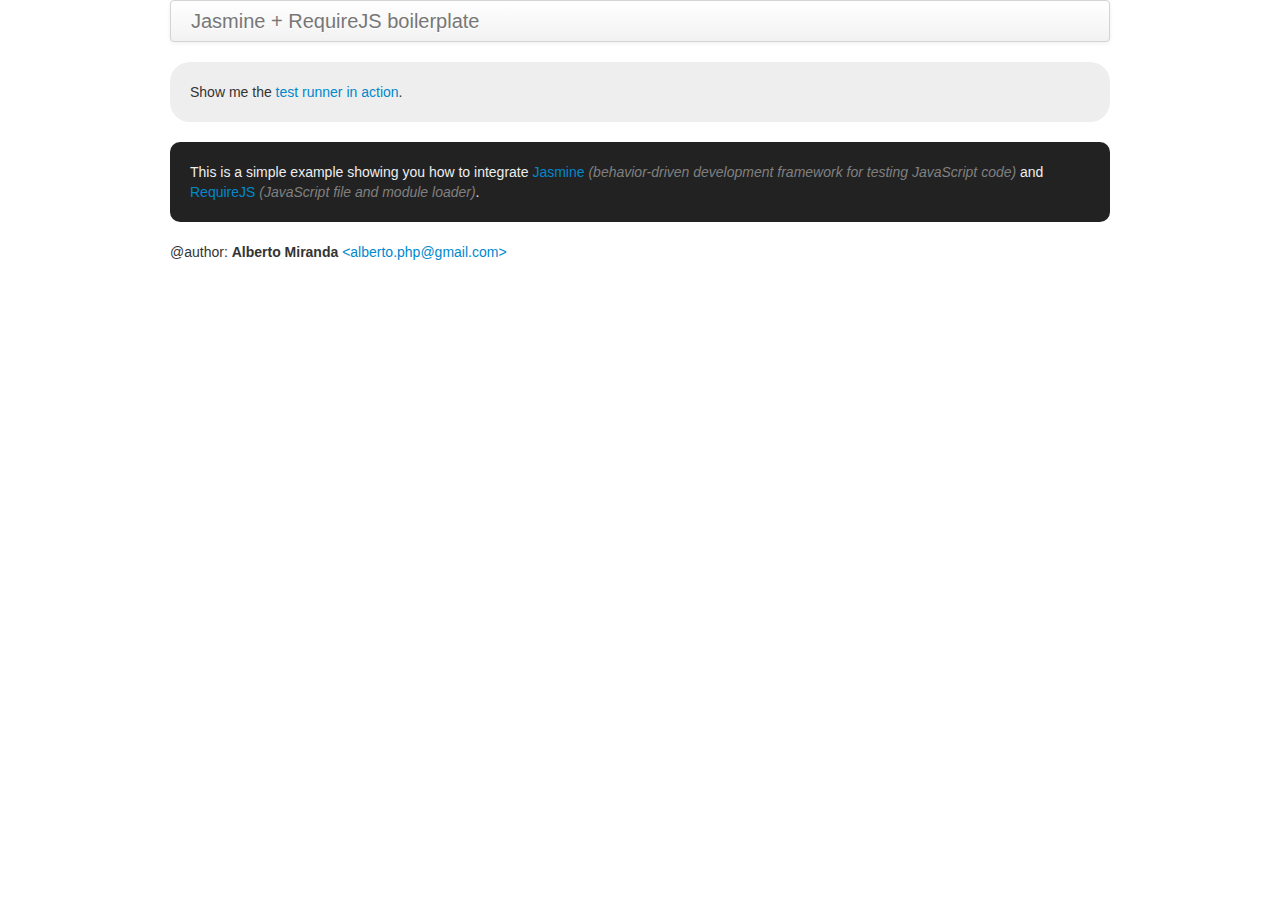
<file: JasmineWithRequireJS/Source/index.html>
<html>
    <head>
        <meta charset="utf-8" />
        <meta name="description" content="Jasmine + RequireJS boilerplate" />
        <meta name="author" content="Alberto Miranda <alberto.php@gmail.com>" />
        <title>Jasmine + RequireJS boilerplate</title>

        <!-- styles -->
        <link href="css/bootstrap.min.css" rel="stylesheet" />
        <link href="css/default.css" rel="stylesheet" />
    </head>
    <body>
        <div class="container">
            <div class="navbar">
                <div class="navbar-inner">
                    <a class="brand" href="#">Jasmine + RequireJS boilerplate</a>
                </div>
            </div>
            
            <div class="mainContainer">
                Show me the <a href="test/SpecRunner.html">test runner in action</a>.
            </div>

            <div id="description">
                This is a simple example showing you how to integrate 
                <a href="http://pivotal.github.io/jasmine">Jasmine</a>
                <em>(behavior-driven development framework for testing JavaScript code)</em> 
                and <a href="http://requirejs.org">RequireJS</a> 
                <em>(JavaScript file and module loader)</em>.
            </div>

            <footer id="info">
                <p>@author: <strong>Alberto Miranda</strong> <a href="mailto:alberto.php@gmail.com">&lt;alberto.php@gmail.com&gt;</a></p>
            </footer>
        </div>
        
        <!-- require init -->
        <script data-main="js/main" src="js/lib/require.js"></script>
    </body>
</html>
</file>
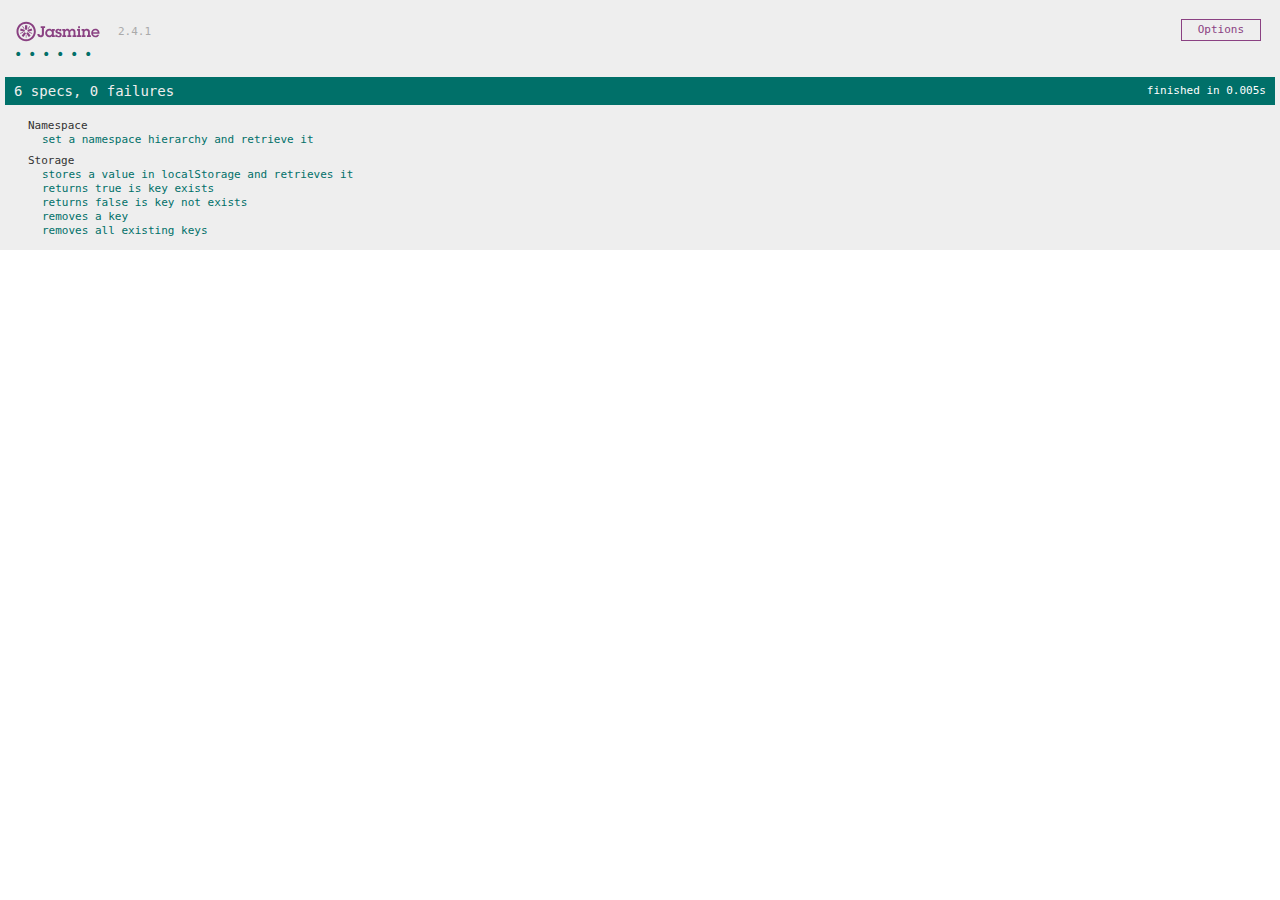
<file: JasmineWithRequireJS/UnitTest/Tests/Spec/test-runner.html>
﻿<!DOCTYPE html>
<meta http-equiv="content-type" content="text/html; charset=utf-8" />
<html>
    <head>
        <title>Jasmine Spec Runner</title>
        <link rel="shortcut icon" type="image/png" href="../../Content/jasmine/jasmine_favicon.png">
        <link rel="stylesheet" type="text/css" href="../../Content/jasmine/jasmine.css">

        <script data-main="test-runner" src="../../Scripts/require.js"></script>
    </head>
    <body>     
    </body>
</html>
</file>
<file: JasmineWithRequireJS/Source/css/default.css>
.mainContainer {
    background:#eee;
    border-radius:20px;
    padding:20px;
    overflow: auto;
    margin: 10px 0;
}

#description {
    background: #222;
    border-radius: 10px 10px 10px 10px;
    color: #eee;
    margin: 20px 0;
    padding: 20px;
    width: 900px;
}

.container {
    position: relative;
    margin: 0 auto;
}

em {
    color: gray;
}
</file>
<file: JasmineWithRequireJS/UnitTest/Content/jasmine/jasmine.css>
body { overflow-y: scroll; }

.jasmine_html-reporter { background-color: #eee; padding: 5px; margin: -8px; font-size: 11px; font-family: Monaco, "Lucida Console", monospace; line-height: 14px; color: #333; }
.jasmine_html-reporter a { text-decoration: none; }
.jasmine_html-reporter a:hover { text-decoration: underline; }
.jasmine_html-reporter p, .jasmine_html-reporter h1, .jasmine_html-reporter h2, .jasmine_html-reporter h3, .jasmine_html-reporter h4, .jasmine_html-reporter h5, .jasmine_html-reporter h6 { margin: 0; line-height: 14px; }
.jasmine_html-reporter .jasmine-banner, .jasmine_html-reporter .jasmine-symbol-summary, .jasmine_html-reporter .jasmine-summary, .jasmine_html-reporter .jasmine-result-message, .jasmine_html-reporter .jasmine-spec .jasmine-description, .jasmine_html-reporter .jasmine-spec-detail .jasmine-description, .jasmine_html-reporter .jasmine-alert .jasmine-bar, .jasmine_html-reporter .jasmine-stack-trace { padding-left: 9px; padding-right: 9px; }
.jasmine_html-reporter .jasmine-banner { position: relative; }
.jasmine_html-reporter .jasmine-banner .jasmine-title { background: url('[data-uri]') no-repeat; background: url('[data-uri]') no-repeat, none; -moz-background-size: 100%; -o-background-size: 100%; -webkit-background-size: 100%; background-size: 100%; display: block; float: left; width: 90px; height: 25px; }
.jasmine_html-reporter .jasmine-banner .jasmine-version { margin-left: 14px; position: relative; top: 6px; }
.jasmine_html-reporter #jasmine_content { position: fixed; right: 100%; }
.jasmine_html-reporter .jasmine-version { color: #aaa; }
.jasmine_html-reporter .jasmine-banner { margin-top: 14px; }
.jasmine_html-reporter .jasmine-duration { color: #fff; float: right; line-height: 28px; padding-right: 9px; }
.jasmine_html-reporter .jasmine-symbol-summary { overflow: hidden; *zoom: 1; margin: 14px 0; }
.jasmine_html-reporter .jasmine-symbol-summary li { display: inline-block; height: 10px; width: 14px; font-size: 16px; }
.jasmine_html-reporter .jasmine-symbol-summary li.jasmine-passed { font-size: 14px; }
.jasmine_html-reporter .jasmine-symbol-summary li.jasmine-passed:before { color: #007069; content: "\02022"; }
.jasmine_html-reporter .jasmine-symbol-summary li.jasmine-failed { line-height: 9px; }
.jasmine_html-reporter .jasmine-symbol-summary li.jasmine-failed:before { color: #ca3a11; content: "\d7"; font-weight: bold; margin-left: -1px; }
.jasmine_html-reporter .jasmine-symbol-summary li.jasmine-disabled { font-size: 14px; }
.jasmine_html-reporter .jasmine-symbol-summary li.jasmine-disabled:before { color: #bababa; content: "\02022"; }
.jasmine_html-reporter .jasmine-symbol-summary li.jasmine-pending { line-height: 17px; }
.jasmine_html-reporter .jasmine-symbol-summary li.jasmine-pending:before { color: #ba9d37; content: "*"; }
.jasmine_html-reporter .jasmine-symbol-summary li.jasmine-empty { font-size: 14px; }
.jasmine_html-reporter .jasmine-symbol-summary li.jasmine-empty:before { color: #ba9d37; content: "\02022"; }
.jasmine_html-reporter .jasmine-run-options { float: right; margin-right: 5px; border: 1px solid #8a4182; color: #8a4182; position: relative; line-height: 20px; }
.jasmine_html-reporter .jasmine-run-options .jasmine-trigger { cursor: pointer; padding: 8px 16px; }
.jasmine_html-reporter .jasmine-run-options .jasmine-payload { position: absolute; display: none; right: -1px; border: 1px solid #8a4182; background-color: #eee; white-space: nowrap; padding: 4px 8px; }
.jasmine_html-reporter .jasmine-run-options .jasmine-payload.jasmine-open { display: block; }
.jasmine_html-reporter .jasmine-bar { line-height: 28px; font-size: 14px; display: block; color: #eee; }
.jasmine_html-reporter .jasmine-bar.jasmine-failed { background-color: #ca3a11; }
.jasmine_html-reporter .jasmine-bar.jasmine-passed { background-color: #007069; }
.jasmine_html-reporter .jasmine-bar.jasmine-skipped { background-color: #bababa; }
.jasmine_html-reporter .jasmine-bar.jasmine-errored { background-color: #ca3a11; }
.jasmine_html-reporter .jasmine-bar.jasmine-menu { background-color: #fff; color: #aaa; }
.jasmine_html-reporter .jasmine-bar.jasmine-menu a { color: #333; }
.jasmine_html-reporter .jasmine-bar a { color: white; }
.jasmine_html-reporter.jasmine-spec-list .jasmine-bar.jasmine-menu.jasmine-failure-list, .jasmine_html-reporter.jasmine-spec-list .jasmine-results .jasmine-failures { display: none; }
.jasmine_html-reporter.jasmine-failure-list .jasmine-bar.jasmine-menu.jasmine-spec-list, .jasmine_html-reporter.jasmine-failure-list .jasmine-summary { display: none; }
.jasmine_html-reporter .jasmine-results { margin-top: 14px; }
.jasmine_html-reporter .jasmine-summary { margin-top: 14px; }
.jasmine_html-reporter .jasmine-summary ul { list-style-type: none; margin-left: 14px; padding-top: 0; padding-left: 0; }
.jasmine_html-reporter .jasmine-summary ul.jasmine-suite { margin-top: 7px; margin-bottom: 7px; }
.jasmine_html-reporter .jasmine-summary li.jasmine-passed a { color: #007069; }
.jasmine_html-reporter .jasmine-summary li.jasmine-failed a { color: #ca3a11; }
.jasmine_html-reporter .jasmine-summary li.jasmine-empty a { color: #ba9d37; }
.jasmine_html-reporter .jasmine-summary li.jasmine-pending a { color: #ba9d37; }
.jasmine_html-reporter .jasmine-summary li.jasmine-disabled a { color: #bababa; }
.jasmine_html-reporter .jasmine-description + .jasmine-suite { margin-top: 0; }
.jasmine_html-reporter .jasmine-suite { margin-top: 14px; }
.jasmine_html-reporter .jasmine-suite a { color: #333; }
.jasmine_html-reporter .jasmine-failures .jasmine-spec-detail { margin-bottom: 28px; }
.jasmine_html-reporter .jasmine-failures .jasmine-spec-detail .jasmine-description { background-color: #ca3a11; }
.jasmine_html-reporter .jasmine-failures .jasmine-spec-detail .jasmine-description a { color: white; }
.jasmine_html-reporter .jasmine-result-message { padding-top: 14px; color: #333; white-space: pre; }
.jasmine_html-reporter .jasmine-result-message span.jasmine-result { display: block; }
.jasmine_html-reporter .jasmine-stack-trace { margin: 5px 0 0 0; max-height: 224px; overflow: auto; line-height: 18px; color: #666; border: 1px solid #ddd; background: white; white-space: pre; }
</file>
